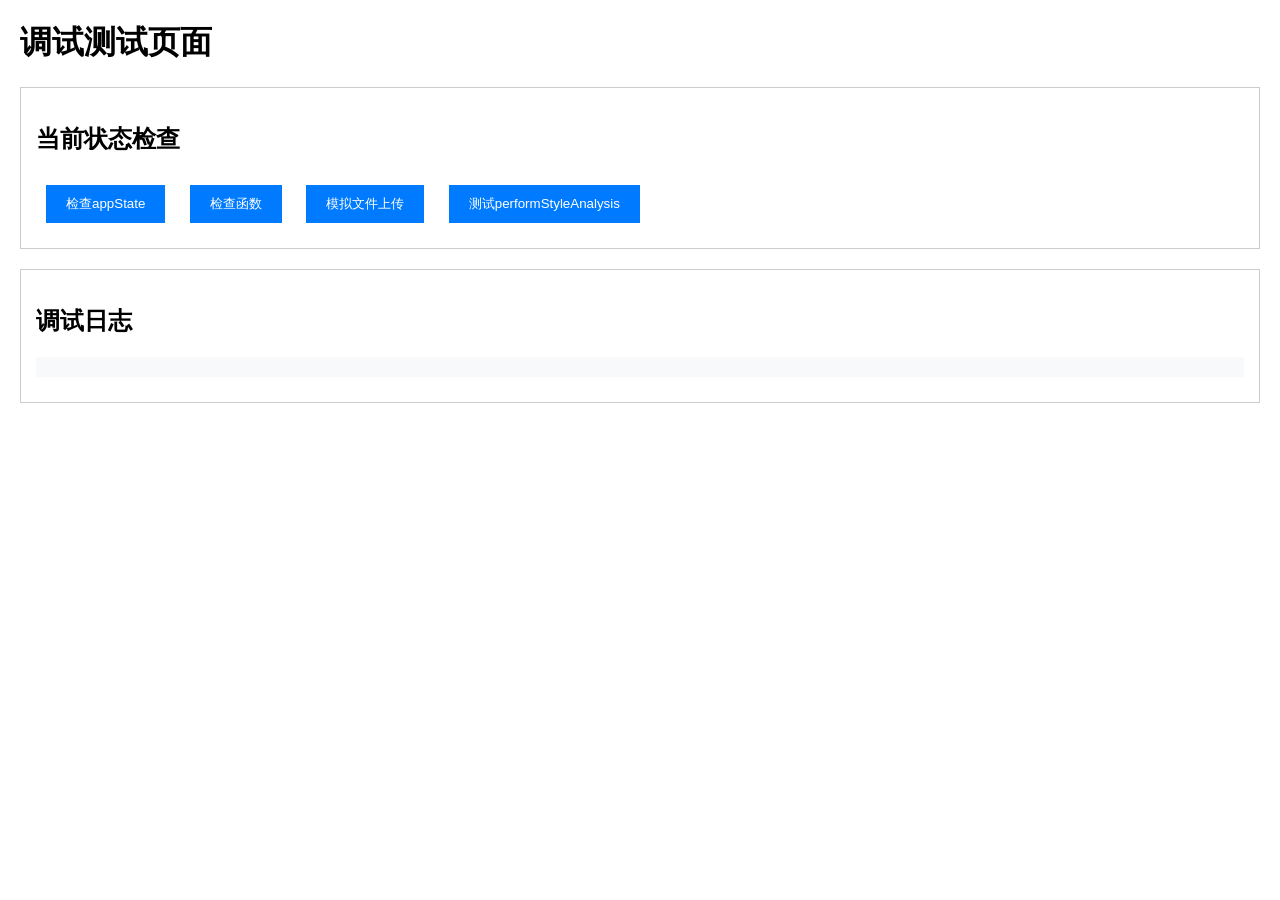
<file: debug-test.html>
<!DOCTYPE html>
<html lang="zh-CN">
<head>
    <meta charset="UTF-8">
    <meta name="viewport" content="width=device-width, initial-scale=1.0">
    <title>调试测试页面</title>
    <style>
        body { font-family: Arial, sans-serif; margin: 20px; }
        .debug-section { margin: 20px 0; padding: 15px; border: 1px solid #ccc; }
        button { padding: 10px 20px; margin: 10px; background: #007bff; color: white; border: none; cursor: pointer; }
        .log { background: #f8f9fa; padding: 10px; margin: 10px 0; font-family: monospace; }
    </style>
</head>
<body>
    <h1>调试测试页面</h1>
    
    <div class="debug-section">
        <h2>当前状态检查</h2>
        <button onclick="checkAppState()">检查appState</button>
        <button onclick="checkFunctions()">检查函数</button>
        <button onclick="simulateFileUpload()">模拟文件上传</button>
        <button onclick="testPerformStyleAnalysis()">测试performStyleAnalysis</button>
    </div>
    
    <div class="debug-section">
        <h2>调试日志</h2>
        <div id="debug-log" class="log"></div>
    </div>
    
    <script>
        // 简化的appState用于测试
        const appState = {
            uploadedFiles: [],
            urls: [],
            fileUrls: [],
            styleOutput: null,
            generatedContent: null,
            isUploading: false,
            isAnalyzing: false,
            isGenerating: false,
            chatId: null
        };
        
        function log(message) {
            const logDiv = document.getElementById('debug-log');
            logDiv.innerHTML += '<div>' + new Date().toLocaleTimeString() + ': ' + message + '</div>';
            console.log(message);
        }
        
        function checkAppState() {
            log('🔍 检查appState:');
            log('- fileUrls: ' + JSON.stringify(appState.fileUrls));
            log('- urls: ' + JSON.stringify(appState.urls));
            log('- uploadedFiles: ' + JSON.stringify(appState.uploadedFiles));
            log('- isAnalyzing: ' + appState.isAnalyzing);
        }
        
        function checkFunctions() {
            log('🔍 检查函数是否存在:');
            log('- typeof performStyleAnalysis: ' + typeof performStyleAnalysis);
            log('- typeof collectAllUrls: ' + typeof collectAllUrls);
            log('- typeof checkLearningButtonStatus: ' + typeof checkLearningButtonStatus);
        }
        
        function simulateFileUpload() {
            log('🔍 模拟文件上传:');
            appState.fileUrls = ['https://example.com/test1.pdf', 'https://example.com/test2.docx'];
            appState.uploadedFiles = [
                { name: 'test1.pdf', type: 'pdf', size: 1024, url: 'https://example.com/test1.pdf' },
                { name: 'test2.docx', type: 'word', size: 2048, url: 'https://example.com/test2.docx' }
            ];
            log('- 模拟上传完成');
            checkAppState();
        }
        
        function testPerformStyleAnalysis() {
            log('🔍 测试performStyleAnalysis函数:');
            if (typeof performStyleAnalysis === 'function') {
                try {
                    performStyleAnalysis();
                    log('- 函数调用成功');
                } catch (error) {
                    log('- 函数调用失败: ' + error.message);
                }
            } else {
                log('- performStyleAnalysis函数不存在');
            }
        }
        
        // 简化的collectAllUrls函数
        function collectAllUrls() {
            log('🔍 collectAllUrls被调用');
        }
        
        // 简化的checkLearningButtonStatus函数
        function checkLearningButtonStatus() {
            log('🔍 checkLearningButtonStatus被调用');
        }
        
        // 简化的performStyleAnalysis函数用于测试
        function performStyleAnalysis() {
            log('🔍 performStyleAnalysis函数开始执行');
            log('🔍 当前 appState.fileUrls: ' + JSON.stringify(appState.fileUrls));
            log('🔍 当前 appState.urls: ' + JSON.stringify(appState.urls));
            
            collectAllUrls();
            
            if (!Array.isArray(appState.fileUrls)) appState.fileUrls = [];
            if (!Array.isArray(appState.urls)) appState.urls = [];
            const article_input = Array.isArray(appState.fileUrls) ? [...appState.fileUrls] : [];
            const url_input = Array.isArray(appState.urls) ? [...appState.urls] : [];
            
            log('🔍 处理后的变量:');
            log('🔍 article_input: ' + JSON.stringify(article_input));
            log('🔍 url_input: ' + JSON.stringify(url_input));
            log('🔍 article_input.length: ' + article_input.length);
            log('🔍 url_input.length: ' + url_input.length);
            
            if (article_input.length === 0 && url_input.length === 0) {
                log('🔍 没有文件和链接，退出函数');
                return;
            }
            
            log('🔍 开始风格分析流程');
            appState.isAnalyzing = true;
            
            // 模拟API调用
            setTimeout(() => {
                log('🔍 模拟API调用完成');
                appState.isAnalyzing = false;
            }, 2000);
        }
    </script>
</body>
</html>
</file>
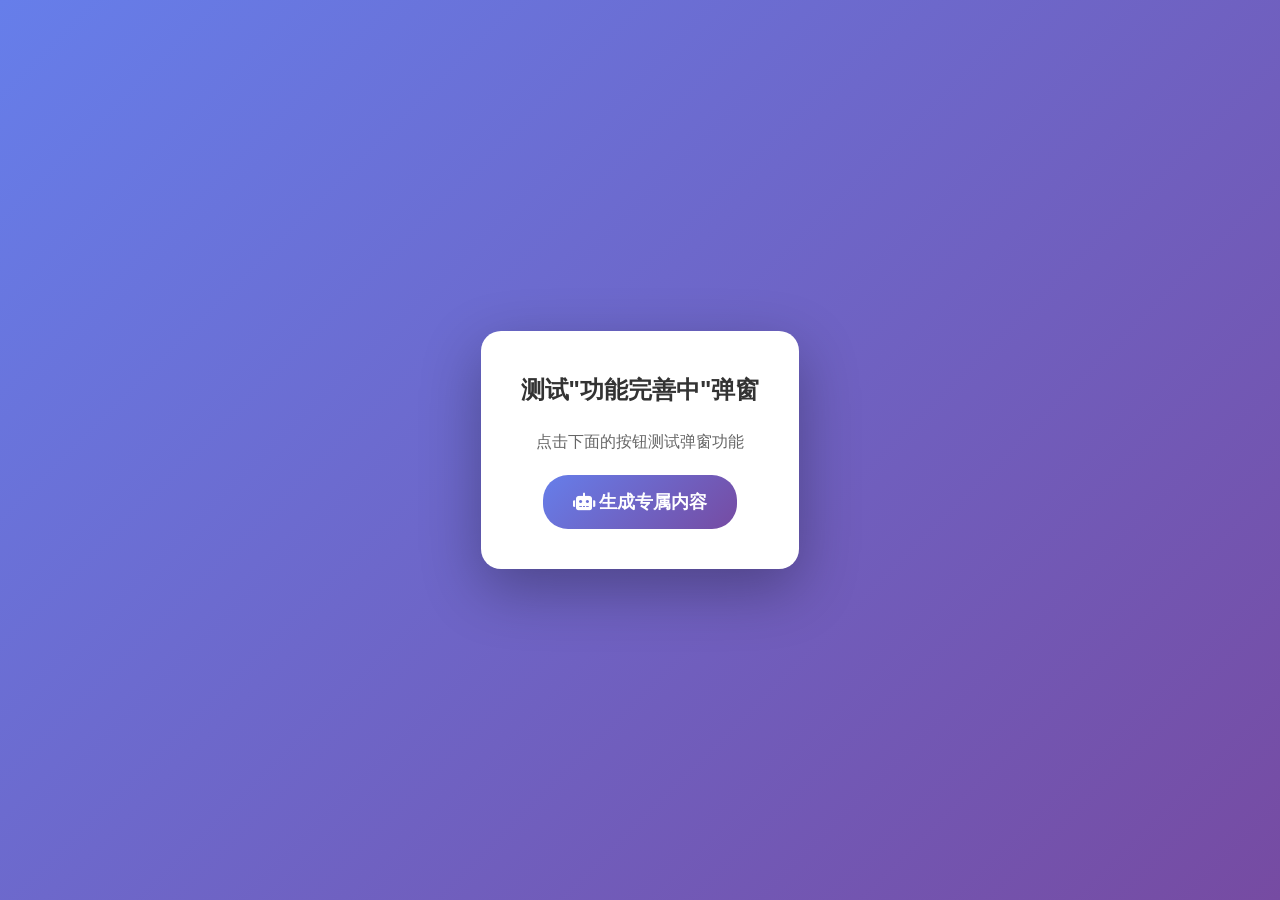
<file: test-coming-soon.html>
<!DOCTYPE html>
<html lang="zh-CN">
<head>
    <meta charset="UTF-8">
    <meta name="viewport" content="width=device-width, initial-scale=1.0">
    <title>测试 - 功能完善中弹窗</title>
    <link rel="stylesheet" href="styles.css">
    <link href="https://cdnjs.cloudflare.com/ajax/libs/font-awesome/6.0.0/css/all.min.css" rel="stylesheet">
    <style>
        body {
            background: linear-gradient(135deg, #667eea 0%, #764ba2 100%);
            min-height: 100vh;
            display: flex;
            align-items: center;
            justify-content: center;
            font-family: 'Microsoft YaHei', sans-serif;
        }
        .test-container {
            background: white;
            padding: 40px;
            border-radius: 20px;
            text-align: center;
            box-shadow: 0 20px 60px rgba(0, 0, 0, 0.3);
        }
        .test-btn {
            background: linear-gradient(135deg, #667eea 0%, #764ba2 100%);
            color: white;
            border: none;
            padding: 15px 30px;
            border-radius: 25px;
            font-size: 1.1rem;
            font-weight: 600;
            cursor: pointer;
            transition: transform 0.3s ease, box-shadow 0.3s ease;
        }
        .test-btn:hover {
            transform: translateY(-2px);
            box-shadow: 0 8px 20px rgba(102, 126, 234, 0.3);
        }
    </style>
</head>
<body>
    <div class="test-container">
        <h2>测试"功能完善中"弹窗</h2>
        <p style="margin: 20px 0; color: #666;">点击下面的按钮测试弹窗功能</p>
        <button class="test-btn" onclick="showComingSoonModal()">
            <i class="fas fa-robot"></i>
            生成专属内容
        </button>
    </div>

    <script>
        // 显示"功能完善中"弹窗
        function showComingSoonModal() {
            // 创建模态框HTML
            const modalHTML = `
                <div id="coming-soon-modal" class="coming-soon-modal">
                    <div class="coming-soon-modal-content">
                        <div class="coming-soon-modal-header">
                            <h3>
                                <i class="fas fa-tools"></i>
                                功能完善中
                            </h3>
                            <button class="close-coming-soon-btn" onclick="closeComingSoonModal()">
                                <i class="fas fa-times"></i>
                            </button>
                        </div>
                        <div class="coming-soon-modal-body">
                            <div class="coming-soon-icon">
                                <i class="fas fa-cog fa-spin"></i>
                            </div>
                            <h4>敬请期待</h4>
                            <p>内容生成功能正在完善中，我们将为您提供更好的体验！</p>
                            <div class="coming-soon-features">
                                <div class="feature-item">
                                    <i class="fas fa-magic"></i>
                                    <span>智能内容生成</span>
                                </div>
                                <div class="feature-item">
                                    <i class="fas fa-palette"></i>
                                    <span>个性化风格</span>
                                </div>
                                <div class="feature-item">
                                    <i class="fas fa-rocket"></i>
                                    <span>高效创作</span>
                                </div>
                            </div>
                        </div>
                        <div class="coming-soon-modal-footer">
                            <button class="coming-soon-close-btn" onclick="closeComingSoonModal()">
                                知道了
                            </button>
                        </div>
                    </div>
                </div>
            `;
            
            // 添加模态框到页面
            document.body.insertAdjacentHTML('beforeend', modalHTML);
            
            // 显示模态框
            const modal = document.getElementById('coming-soon-modal');
            if (modal) {
                modal.style.display = 'flex';
                // 添加淡入动画
                setTimeout(() => {
                    modal.style.opacity = '1';
                }, 10);
            }
        }

        // 关闭"功能完善中"弹窗
        function closeComingSoonModal() {
            const modal = document.getElementById('coming-soon-modal');
            if (modal) {
                modal.style.opacity = '0';
                setTimeout(() => {
                    modal.remove();
                }, 300);
            }
        }
    </script>
</body>
</html>
</file>
<file: styles.css>
* {
    margin: 0;
    padding: 0;
    box-sizing: border-box;
}

body {
    font-family: 'Microsoft YaHei', -apple-system, BlinkMacSystemFont, 'Segoe UI', Roboto, sans-serif;
    background: linear-gradient(135deg, #667eea 0%, #764ba2 100%);
    min-height: 100vh;
    line-height: 1.6;
    color: #333;
}

.container {
    max-width: 1200px;
    margin: 0 auto;
    padding: 20px;
}

/* 头部样式 */
.header {
    text-align: center;
    margin-bottom: 40px;
    padding: 40px 20px;
    background: rgba(255, 255, 255, 0.1);
    backdrop-filter: blur(10px);
    border-radius: 20px;
    border: 1px solid rgba(255, 255, 255, 0.2);
}

.header-content {
    position: relative;
}

.title {
    font-size: 2.5rem;
    color: #333;
    margin-bottom: 15px;
}

.title i {
    color: #ffd700;
    margin-right: 15px;
}

.subtitle {
    font-size: 1.2rem;
    color: #666;
    margin: 0;
}

/* 主要内容区域 */
.main-content {
    display: flex;
    flex-direction: column;
    gap: 30px;
}

/* 步骤区域 */
.step-section {
    background: white;
    border-radius: 20px;
    padding: 30px;
    box-shadow: 0 10px 30px rgba(0, 0, 0, 0.1);
    border: 1px solid rgba(255, 255, 255, 0.2);
}

.step-title {
    display: flex;
    align-items: center;
    gap: 15px;
    font-size: 1.8rem;
    color: #333;
    margin-bottom: 25px;
    padding-bottom: 15px;
    border-bottom: 2px solid #f0f0f0;
}

.step-number {
    background: linear-gradient(135deg, #667eea 0%, #764ba2 100%);
    color: white;
    width: 35px;
    height: 35px;
    border-radius: 50%;
    display: flex;
    align-items: center;
    justify-content: center;
    font-weight: bold;
    font-size: 1.2rem;
}

.step-title i {
    color: #667eea;
}

/* 学习区域样式 */
.learning-section {
    display: grid;
    grid-template-columns: 1fr 1fr;
    gap: 30px;
    margin-bottom: 20px;
    width: 100%; /* 确保全宽 */
    max-width: none; /* 移除最大宽度限制 */
}

.upload-area, .url-area {
    background: #f8f9fa;
    border-radius: 15px;
    padding: 30px 25px; /* 增加上下padding */
    border: 2px dashed #dee2e6;
    transition: all 0.3s ease;
    min-height: 280px; /* 设置最小高度，让视觉更平衡 */
    display: flex;
    flex-direction: column;
}

.upload-area:hover, .url-area:hover {
    border-color: #667eea;
    background: #f8f9ff;
}

.upload-title {
    display: flex;
    align-items: center;
    gap: 10px;
    font-size: 1.2rem;
    color: #333;
    margin-bottom: 20px;
}

.upload-title i {
    color: #667eea;
}

.upload-zone {
    border: 2px dashed #ccc;
    border-radius: 10px;
    padding: 40px 20px;
    text-align: center;
    cursor: pointer;
    transition: all 0.3s ease;
    margin-bottom: 20px;
    flex: 1; /* 让上传区域占据可用空间 */
    display: flex;
    flex-direction: column;
    justify-content: center;
    min-height: 160px; /* 设置最小高度 */
}

.upload-zone:hover {
    border-color: #667eea;
    background: rgba(102, 126, 234, 0.05);
}

.upload-placeholder i {
    font-size: 3rem;
    color: #ccc;
    margin-bottom: 15px;
}

.upload-placeholder p {
    font-size: 1.1rem;
    color: #666;
    margin-bottom: 5px;
}

.upload-placeholder small {
    color: #999;
}

/* 文件列表样式 */
.uploaded-files {
    margin-bottom: 15px;
}

.file-item, .url-item {
    display: flex;
    align-items: center;
    gap: 10px;
    padding: 12px 15px;
    background: white;
    border-radius: 8px;
    margin-bottom: 8px;
    border: 1px solid #e9ecef;
    transition: all 0.3s ease;
}

.file-item:hover, .url-item:hover {
    box-shadow: 0 2px 8px rgba(0, 0, 0, 0.1);
}

.file-item i {
    font-size: 1.2rem;
    color: #667eea;
}

.filename {
    flex: 1;
    color: #333;
    font-weight: 500;
}

.url-input {
    flex: 1;
    border: none;
    outline: none;
    font-size: 1rem;
    color: #333;
    background: transparent;
}

.remove-btn {
    background: #dc3545;
    color: white;
    border: none;
    border-radius: 50%;
    width: 24px;
    height: 24px;
    cursor: pointer;
    display: flex;
    align-items: center;
    justify-content: center;
    font-size: 0.8rem;
    transition: all 0.3s ease;
}

.remove-btn:hover {
    background: #c82333;
}

.add-more-btn {
    background: linear-gradient(135deg, #28a745 0%, #20c997 100%);
    color: white;
    border: none;
    border-radius: 8px;
    padding: 10px 20px;
    cursor: pointer;
    font-size: 0.9rem;
    font-weight: 500;
    display: flex;
    align-items: center;
    gap: 8px;
    transition: all 0.3s ease;
}

.add-more-btn:hover {
    transform: translateY(-2px);
    box-shadow: 0 5px 15px rgba(40, 167, 69, 0.3);
}

/* AI学习按钮样式 */
.ai-learning-section {
    margin-top: 20px;
    text-align: center;
    grid-column: 1 / -1;
}

.ai-learning-btn {
    background: linear-gradient(135deg, #6c5ce7, #a29bfe);
    color: white;
    border: none;
    padding: 15px 30px;
    border-radius: 12px;
    font-size: 16px;
    font-weight: 600;
    cursor: pointer;
    transition: all 0.3s ease;
    display: inline-flex;
    align-items: center;
    gap: 10px;
    box-shadow: 0 4px 15px rgba(108, 92, 231, 0.3);
    margin-bottom: 20px;
}

.ai-learning-btn:hover:not(:disabled) {
    background: linear-gradient(135deg, #5f3dc4, #9775fa);
    transform: translateY(-2px);
    box-shadow: 0 6px 20px rgba(108, 92, 231, 0.4);
}

.ai-learning-btn:disabled {
    background: #bdc3c7;
    cursor: not-allowed;
    transform: none;
    box-shadow: none;
}

.ai-learning-btn i {
    font-size: 18px;
}

/* 分析状态 */
.analysis-status {
    grid-column: 1 / -1;
    background: #e8f5e8;
    border-radius: 10px;
    padding: 20px;
    border-left: 4px solid #28a745;
}

.status-item {
    display: flex;
    align-items: center;
    gap: 10px;
    margin-bottom: 10px;
}

.status-item:last-child {
    margin-bottom: 0;
}

.status-icon {
    font-size: 1.2rem;
}

.status-icon.success {
    color: #28a745;
}

/* 表单样式 */
.requirements-form {
    display: flex;
    flex-direction: column;
    gap: 20px;
}

.form-row {
    display: grid;
    grid-template-columns: 1fr 1fr;
    gap: 20px;
}

.form-group {
    display: flex;
    flex-direction: column;
}

.form-group label {
    font-size: 1rem;
    color: #222;
    font-weight: 500;
    margin-bottom: 8px;
    display: block;
}
.required {
    color: #e53935;
    font-size: 1em;
    margin-left: 2px;
}
/* 移除风格分析卡片样式，仅保留内容本身 */
.style-analysis-container,
.style-analysis-header,
.style-analysis-content {
    background: none !important;
    border: none !important;
    box-shadow: none !important;
    padding: 0 !important;
    margin: 0 !important;
}
#style-output {
    border: 1px solid #d0d7de;
    border-radius: 8px;
    width: 100%;
    min-height: 44px;
    padding: 12px 16px;
    box-sizing: border-box;
    background: none;
    margin: 0 0 16px 0;
}
#style-output .markdown-content {
    padding: 0;
    margin: 0;
    font-size: 1rem;
    line-height: 1.7;
    color: #333;
}

.form-input, .form-select, .form-textarea {
    padding: 12px 15px;
    border: 2px solid #e9ecef;
    border-radius: 8px;
    font-size: 1rem;
    transition: border-color 0.3s ease;
    background: white;
}

.form-input:focus, .form-select:focus, .form-textarea:focus {
    outline: none;
    border-color: #667eea;
}

.form-textarea {
    min-height: 150px;
    resize: vertical;
    font-family: inherit;
}

/* 生成区域 */
.generate-section {
    text-align: center;
}

.generate-btn {
    background: linear-gradient(135deg, #667eea 0%, #764ba2 100%);
    color: white;
    border: none;
    border-radius: 10px;
    padding: 15px 40px;
    font-size: 1.2rem;
    font-weight: 600;
    cursor: pointer;
    transition: all 0.3s ease;
    display: inline-flex;
    align-items: center;
    gap: 10px;
    margin-bottom: 30px;
}

.generate-btn:hover {
    transform: translateY(-3px);
    box-shadow: 0 15px 30px rgba(102, 126, 234, 0.3);
}

.generate-btn:disabled {
    opacity: 0.6;
    cursor: not-allowed;
    transform: none;
}

.generate-btn.loading {
    background: #4CAF50;
    cursor: not-allowed;
    opacity: 0.8;
}

.generate-btn.loading:hover {
    background: #4CAF50;
    transform: none;
}

/* 结果展示区 */
.result-section {
    background: #fff;
    border-radius: 12px;
    padding: 20px;
    margin-top: 20px;
    box-shadow: 0 2px 8px rgba(0, 0, 0, 0.1);
}

/* 风格分析结果容器 */
.style-analysis-container {
    background: #f8f9fa;
    border-radius: 15px;
    padding: 25px;
    margin-bottom: 30px;
    border: 1px solid #e9ecef;
    box-shadow: 0 2px 10px rgba(0, 0, 0, 0.05);
}

/* 风格分析结果标题栏 */
.style-analysis-header {
    display: flex;
    justify-content: space-between;
    align-items: center;
    padding: 0;
    border: none;
    background: none;
    border-radius: 0;
    margin-bottom: 8px;
}
.style-analysis-header .action-btn,
.style-analysis-header .fullscreen-btn {
    margin-left: 6px;
    font-size: 0.95rem;
    padding: 4px 10px;
    border-radius: 4px;
    border: 1px solid #d0d7de;
    background: #fff;
    color: #222;
    transition: background 0.2s, color 0.2s;
    min-width: 80px;
    height: 32px;
    display: flex;
    align-items: center;
    justify-content: center;
    box-sizing: border-box;
}
.style-analysis-header .action-btn i,
.style-analysis-header .fullscreen-btn i {
    margin-right: 4px;
}
.style-analysis-header .action-btn:hover,
.style-analysis-header .fullscreen-btn:hover {
    background: #f3f4f6;
    color: #222;
}
.style-analysis-header {
    display: flex;
    justify-content: space-between;
    align-items: center;
    padding: 0;
    border: none;
    background: none;
    border-radius: 0;
    margin-bottom: 8px;
}
.style-analysis-header .action-btn + .action-btn,
.style-analysis-header .action-btn + .fullscreen-btn,
.style-analysis-header .fullscreen-btn + .action-btn {
    margin-left: 8px;
}

.style-analysis-header h3 {
    margin: 0;
    font-size: 1.2rem;
    color: #333;
    display: flex;
    align-items: center;
    gap: 8px;
}

.style-analysis-header h3 i {
    color: #667eea;
}

/* 风格分析内容区域 */
.style-analysis-content {
    max-height: 500px;
    overflow-y: auto;
    padding: 20px;
    background: white;
    border-radius: 10px;
    border: 1px solid #e9ecef;
    text-align: left;
}

/* 原始输出区域样式 */
#fastgpt-raw-output {
    background: #f8f9fa;
    border-radius: 10px;
    padding: 20px;
    margin-top: 20px;
    border: 1px solid #e9ecef;
    font-family: monospace;
    white-space: pre-wrap;
    word-break: break-word;
    text-align: left;
    max-height: 400px;
    overflow-y: auto;
}

/* 调试区域标题 */
.debug-section-title {
    font-size: 14px;
    color: #666;
    margin-bottom: 10px;
    font-weight: bold;
}

/* Markdown 内容样式优化 */
.markdown-content {
    font-size: 1rem;
    line-height: 1.6;
    color: #333;
    text-align: left;
}

.markdown-content h1,
.markdown-content h2,
.markdown-content h3 {
    margin-top: 1em;
    margin-bottom: 0.5em;
    color: #2c3e50;
}

.markdown-content p {
    margin: 0.5em 0;
}

.markdown-content ul,
.markdown-content ol {
    padding-left: 2em;
    margin: 0.5em 0;
}

.markdown-content li {
    margin: 0.3em 0;
}

.markdown-content code {
    background: #f5f7f9;
    padding: 0.2em 0.4em;
    border-radius: 3px;
    font-family: Consolas, Monaco, 'Andale Mono', monospace;
    font-size: 0.9em;
    color: #476582;
}

.markdown-content pre {
    padding: 16px;
    overflow: auto;
    font-size: 85%;
    line-height: 1.45;
    background-color: #f6f8fa;
    border-radius: 3px;
}

.markdown-content pre code {
    padding: 0;
    margin: 0;
    background-color: transparent;
    border: 0;
}

.markdown-content blockquote {
    border-left: 4px solid #667eea;
    margin: 1em 0;
    padding: 0.5em 1em;
    background: #f8f9fa;
    color: #666;
}

.markdown-content ul,
.markdown-content ol {
    padding-left: 1.5em;
    margin: 0.5em 0;
}

/* 全屏模态框 */
.fullscreen-modal {
    display: none;
    position: fixed;
    top: 0;
    left: 0;
    width: 100%;
    height: 100%;
    background: rgba(0, 0, 0, 0.75);
    z-index: 1000;
    overflow-y: auto;
}

.fullscreen-modal-content {
    position: relative;
    width: 90%;
    max-width: 1200px;
    margin: 40px auto;
    background: white;
    border-radius: 12px;
    box-shadow: 0 4px 12px rgba(0, 0, 0, 0.15);
}

.fullscreen-modal-header {
    display: flex;
    justify-content: space-between;
    align-items: center;
    padding: 20px 30px;
    border-bottom: 1px solid #eaeaea;
}

.modal-header h3 {
    margin: 0;
    font-size: 1.4rem;
    font-weight: 600;
}

.close-btn {
    background: none;
    border: none;
    color: white;
    font-size: 20px;
    cursor: pointer;
    padding: 5px;
    border-radius: 50%;
    transition: all 0.3s ease;
}

.close-btn:hover {
    background: rgba(255, 255, 255, 0.2);
    transform: rotate(90deg);
}

/* 模态框主体 */
.modal-body {
    padding: 30px;
    max-height: 60vh;
    overflow-y: auto;
}

.config-section {
    margin-bottom: 30px;
}

.config-section h4 {
    color: #333;
    margin-bottom: 20px;
    font-size: 1.1rem;
    border-bottom: 2px solid #f1f3f4;
    padding-bottom: 10px;
    display: flex;
    align-items: center;
    gap: 10px;
}

.config-section h4::before {
    content: "⚙️";
}

/* 模态框底部 */
.modal-footer {
    background: #f8f9fa;
    padding: 20px 30px;
    display: flex;
    gap: 15px;
    justify-content: flex-end;
}

.btn {
    padding: 10px 20px;
    border: none;
    border-radius: 8px;
    font-size: 0.9rem;
    font-weight: 500;
    cursor: pointer;
    transition: all 0.3s ease;
    display: flex;
    align-items: center;
    gap: 8px;
}

.btn-primary {
    background: #667eea;
    color: white;
}

.btn-primary:hover {
    background: #5a67d8;
    transform: translateY(-1px);
}

.btn-secondary {
    background: #6c757d;
    color: white;
}

.btn-secondary:hover {
    background: #5a6268;
    transform: translateY(-1px);
}

.btn-success {
    background: #28a745;
    color: white;
}

.btn-success:hover {
    background: #218838;
    transform: translateY(-1px);
}

/* 模态框遮罩层样式 */
.modal-overlay {
    position: fixed !important;
    top: 0 !important;
    left: 0 !important;
    width: 100% !important;
    height: 100% !important;
    background: rgba(0, 0, 0, 0.5) !important;
    display: flex !important;
    align-items: center !important;
    justify-content: center !important;
    z-index: 10000 !important;
}

#config-modal {
    position: fixed !important;
    top: 0 !important;
    left: 0 !important;
    width: 100% !important;
    height: 100% !important;
    background: rgba(0, 0, 0, 0.5) !important;
    z-index: 10000 !important;
    align-items: center !important;
    justify-content: center !important;
}

#config-modal[style*="display: flex"] {
    display: flex !important;
}

/* 配置模态框内容样式 */
.modal-overlay .modal-content {
    background: white;
    border-radius: 15px;
    width: 90%;
    max-width: 600px;
    max-height: 90vh;
    overflow-y: auto;
    box-shadow: 0 5px 30px rgba(0, 0, 0, 0.2);
    animation: modalFadeIn 0.3s ease-out;
}

.modal-overlay .modal-header {
    padding: 20px;
    border-bottom: 1px solid #eee;
    display: flex;
    align-items: center;
    justify-content: space-between;
}

.modal-overlay .modal-header h3 {
    margin: 0;
    font-size: 1.5rem;
    color: #333;
    display: flex;
    align-items: center;
    gap: 10px;
}

.modal-overlay .modal-body {
    padding: 20px;
}

.modal-overlay .modal-footer {
    background: #f8f9fa;
    padding: 20px;
    display: flex;
    gap: 15px;
    justify-content: flex-end;
    border-top: 1px solid #eee;
}

.modal-overlay .close-btn {
    background: none;
    border: none;
    color: #666;
    font-size: 20px;
    cursor: pointer;
    padding: 5px;
    border-radius: 50%;
    transition: all 0.3s ease;
}

.modal-overlay .close-btn:hover {
    background: rgba(0, 0, 0, 0.1);
    transform: rotate(90deg);
}

/* 设置按钮样式 */
.settings-btn {
    position: fixed;
    bottom: 30px;
    right: 30px;
    width: 60px;
    height: 60px;
    background: linear-gradient(135deg, #667eea 0%, #764ba2 100%);
    color: white;
    border: none;
    border-radius: 50%;
    cursor: pointer;
    display: flex;
    align-items: center;
    justify-content: center;
    font-size: 20px;
    box-shadow: 0 4px 15px rgba(102, 126, 234, 0.3);
    transition: all 0.3s ease;
    z-index: 999;
    animation: rotate 8s linear infinite;
}

.settings-btn:hover {
    transform: translateY(-3px);
    box-shadow: 0 6px 20px rgba(102, 126, 234, 0.4);
}

.settings-btn i {
    font-size: 24px;
}

@keyframes rotate {
    from { transform: rotate(0deg); }
    to { transform: rotate(360deg); }
}

/* Toast 提示样式 */
.toast {
    position: fixed;
    top: 20px;
    right: 20px;
    padding: 15px 20px;
    border-radius: 8px;
    color: white;
    font-weight: 500;
    z-index: 10000;
    max-width: 300px;
    box-shadow: 0 4px 12px rgba(0, 0, 0, 0.15);
    animation: slideIn 0.3s ease;
}

.toast.success {
    background: linear-gradient(135deg, #28a745, #20c997);
}

.toast.error {
    background: linear-gradient(135deg, #dc3545, #fd7e14);
}

.toast.warning {
    background: linear-gradient(135deg, #ffc107, #fd7e14);
    color: #212529;
}

.toast.info {
    background: linear-gradient(135deg, #17a2b8, #6f42c1);
}

@keyframes slideIn {
    from {
        transform: translateX(100%);
        opacity: 0;
    }
    to {
        transform: translateX(0);
        opacity: 1;
    }
}

@keyframes slideOut {
    from {
        transform: translateX(0);
        opacity: 1;
    }
    to {
        transform: translateX(100%);
        opacity: 0;
    }
}

/* 配置模态框响应式 */
@media (max-width: 768px) {
    .settings-btn {
        bottom: 20px;
        right: 20px;
        width: 50px;
        height: 50px;
        font-size: 16px;
    }
    
    .modal-content {
        width: 95%;
        max-height: 95vh;
    }
    
    .modal-header {
        padding: 15px 20px;
    }
    
    .modal-body {
        padding: 20px;
    }
    
    .modal-footer {
        padding: 15px 20px;
        flex-direction: column;
    }
    
    .btn {
        width: 100%;
        justify-content: center;
    }
} 

/* 优化表情图标显示 */
.markdown-content em {
    font-style: normal;
    color: #666;
}

.markdown-content strong {
    color: #2c3e50;
}

/* 调整结果区域样式 */
.result-content {
    max-height: 500px;
    overflow-y: auto;
    margin: 20px 0;
    position: relative;
}

/* 结果区域样式 */
.result-section {
    display: flex;
    flex-direction: column;
    gap: 20px;
    margin-top: 30px;
}

.result-header-card {
    background: white;
    border-radius: 15px;
    padding: 20px;
    box-shadow: 0 4px 12px rgba(0, 0, 0, 0.1);
    display: flex;
    justify-content: space-between;
    align-items: center;
    border: 1px solid #e0e0e0;
}

.result-header-left {
    display: flex;
    flex-direction: column;
    gap: 8px;
}

.result-title {
    font-size: 1.4rem;
    color: #333;
    display: flex;
    align-items: center;
    gap: 10px;
    margin: 0;
}

.result-title i {
    color: #667eea;
}

.result-meta {
    display: flex;
    gap: 15px;
    color: #666;
    font-size: 0.9rem;
}

.result-header-right {
    display: flex;
    gap: 10px;
}

.action-btn {
    background: transparent;
    border: 1px solid #e0e0e0;
    border-radius: 8px;
    padding: 8px;
    cursor: pointer;
    transition: all 0.3s ease;
    color: #666;
}

.action-btn:hover {
    background: #f5f5f5;
    color: #667eea;
    border-color: #667eea;
}

.action-btn i {
    font-size: 1.1rem;
}

.result-content-card {
    background: white;
    border-radius: 15px;
    padding: 25px;
    box-shadow: 0 4px 12px rgba(0, 0, 0, 0.1);
    border: 1px solid #e0e0e0;
}

.result-content {
    font-size: 1.1rem;
    line-height: 1.8;
    color: #333;
    padding: 20px 0;
}

.result-content.editable {
    padding: 15px;
    background-color: #fff;
    outline: none;
}

/* 确保markdown内容样式正确 */
.markdown-content {
    font-family: 'Microsoft YaHei', -apple-system, BlinkMacSystemFont, 'Segoe UI', Roboto, sans-serif;
}

.markdown-content h1 {
    font-size: 1.8rem;
    margin-bottom: 1rem;
    color: #333;
}

.markdown-content p {
    margin-bottom: 1rem;
}

.result-content.editable:focus {
    box-shadow: 0 0 0 2px rgba(102, 126, 234, 0.2);
}

/* 响应式调整 */
@media (max-width: 768px) {
    .result-header-card {
        flex-direction: column;
        gap: 15px;
    }

    .result-header-right {
        width: 100%;
        justify-content: flex-end;
    }

    .action-btn {
        padding: 6px;
    }
} 

/* 优化滚动条样式 */
.style-analysis-content::-webkit-scrollbar,
#fastgpt-raw-output::-webkit-scrollbar {
    width: 8px;
}

.style-analysis-content::-webkit-scrollbar-track,
#fastgpt-raw-output::-webkit-scrollbar-track {
    background: #f1f1f1;
    border-radius: 4px;
}

.style-analysis-content::-webkit-scrollbar-thumb,
#fastgpt-raw-output::-webkit-scrollbar-thumb {
    background: #c1c1c1;
    border-radius: 4px;
}

.style-analysis-content::-webkit-scrollbar-thumb:hover,
#fastgpt-raw-output::-webkit-scrollbar-thumb:hover {
    background: #a8a8a8;
}

/* 动画效果 */
@keyframes modalFadeIn {
    from {
        opacity: 0;
        transform: translateY(-20px);
    }
    to {
        opacity: 1;
        transform: translateY(0);
    }
}

.fullscreen-modal-content {
    animation: modalFadeIn 0.3s ease-out;
}

/* 添加全屏查看按钮 */
.fullscreen-btn {
    position: absolute;
    top: 15px;
    right: 20px;
    background: #667eea;
    color: white;
    border: none;
    padding: 6px 12px;
    border-radius: 4px;
    cursor: pointer;
    display: flex;
    align-items: center;
    gap: 6px;
    font-size: 0.9rem;
    transition: background-color 0.3s;
}

.fullscreen-btn:hover {
    background: #5a6fd6;
}

.fullscreen-btn i {
    font-size: 1em;
} 

/* 隐私按钮样式 */
.privacy-btn {
    position: fixed;
    top: 20px;
    right: 20px;
    width: 40px;
    height: 40px;
    background: rgba(255, 255, 255, 0.9);
    border-radius: 50%;
    display: flex;
    align-items: center;
    justify-content: center;
    cursor: pointer;
    box-shadow: 0 2px 10px rgba(0, 0, 0, 0.1);
    transition: all 0.3s ease;
    z-index: 1000;
}

.privacy-btn i {
    font-size: 20px;
    color: #6c5ce7;
}

.privacy-btn:hover {
    transform: translateY(-2px);
    box-shadow: 0 4px 15px rgba(0, 0, 0, 0.15);
}

/* 弹窗样式 */
.privacy-modal {
    position: fixed;
    top: 0;
    left: 0;
    width: 100%;
    height: 100%;
    background: rgba(0, 0, 0, 0.5);
    display: flex;
    align-items: center;
    justify-content: center;
    z-index: 1001;
}

.modal-content {
    background: white;
    border-radius: 15px;
    width: 90%;
    max-width: 800px;
    max-height: 90vh;
    overflow-y: auto;
    box-shadow: 0 5px 30px rgba(0, 0, 0, 0.2);
}

.modal-header {
    padding: 20px;
    border-bottom: 1px solid #eee;
    display: flex;
    align-items: center;
    justify-content: space-between;
}

.modal-header h3 {
    margin: 0;
    font-size: 1.5rem;
    color: #333;
    display: flex;
    align-items: center;
    gap: 10px;
}

.modal-header h3 i {
    color: #6c5ce7;
}

.close-modal-btn {
    background: none;
    border: none;
    font-size: 1.5rem;
    color: #666;
    cursor: pointer;
    padding: 5px;
    transition: all 0.3s ease;
}

.close-modal-btn:hover {
    color: #333;
    transform: rotate(90deg);
}

.modal-body {
    padding: 20px;
}

.info-section {
    margin-bottom: 20px;
}

.info-section h4 {
    margin: 0 0 15px 0;
    color: #333;
    font-size: 1.2rem;
}

.info-item {
    display: flex;
    align-items: center;
    gap: 10px;
    margin-bottom: 10px;
    padding: 10px;
    background: #f8f9fa;
    border-radius: 8px;
}

.info-label {
    color: #666;
    min-width: 120px;
}

.info-text {
    flex: 1;
    font-family: monospace;
    word-break: break-all;
}

.copy-btn {
    background: #6c5ce7;
    color: white;
    border: none;
    width: 32px;
    height: 32px;
    border-radius: 6px;
    display: flex;
    align-items: center;
    justify-content: center;
    cursor: pointer;
    transition: all 0.3s ease;
}

.copy-btn:hover {
    background: #5b4cc4;
    transform: translateY(-2px);
}

.copy-btn.success {
    background: #28a745;
}

.divider {
    height: 1px;
    background: #eee;
    margin: 30px 0;
}

/* 响应式调整 */
@media (max-width: 768px) {
    .modal-content {
        width: 95%;
        margin: 10px;
    }

    .info-item {
        flex-direction: column;
        align-items: flex-start;
    }

    .info-label {
        min-width: auto;
        margin-bottom: 5px;
    }

    .copy-btn {
        align-self: flex-end;
    }
}

/* 滚动条美化 */
.modal-content::-webkit-scrollbar {
    width: 8px;
}

.modal-content::-webkit-scrollbar-track {
    background: #f1f1f1;
    border-radius: 4px;
}

.modal-content::-webkit-scrollbar-thumb {
    background: #c1c1c1;
    border-radius: 4px;
}

.modal-content::-webkit-scrollbar-thumb:hover {
    background: #a8a8a8;
} 

.copy-test-url-btn {
    position: absolute;
    top: 10px;
    right: 10px;
    width: 36px;
    height: 36px;
    border-radius: 50%;
    background: #f3f4f6;
    border: 1px solid #d0d7de;
    color: #667eea;
    display: flex;
    align-items: center;
    justify-content: center;
    font-size: 1.2rem;
    cursor: pointer;
    transition: background 0.2s, color 0.2s, box-shadow 0.2s;
    z-index: 2;
}
.copy-test-url-btn:hover {
    background: #e0e7ff;
    color: #3b4cca;
    box-shadow: 0 2px 8px rgba(102,126,234,0.12);
} 

.copy-test-url-link {
    color: #27ae60 !important;
    text-decoration: none;
    font-size: 10px;
    position: absolute;
    right: 10px;
    top: 60px;
    cursor: pointer;
    transition: color 0.2s;
}

.copy-test-url-link:hover {
    color: #337ab7 !important;
    text-decoration: underline !important;
} 

/* 功能完善中弹窗样式 */
.coming-soon-modal {
    position: fixed;
    top: 0;
    left: 0;
    width: 100%;
    height: 100%;
    background: rgba(0, 0, 0, 0.5);
    display: flex;
    align-items: center;
    justify-content: center;
    z-index: 10000;
    opacity: 0;
    transition: opacity 0.3s ease;
}

.coming-soon-modal-content {
    background: white;
    border-radius: 20px;
    padding: 0;
    max-width: 500px;
    width: 90%;
    max-height: 80vh;
    overflow: hidden;
    box-shadow: 0 20px 60px rgba(0, 0, 0, 0.3);
    transform: scale(0.9);
    transition: transform 0.3s ease;
}

.coming-soon-modal[style*="display: flex"] .coming-soon-modal-content {
    transform: scale(1);
}

.coming-soon-modal-header {
    background: linear-gradient(135deg, #667eea 0%, #764ba2 100%);
    color: white;
    padding: 25px 30px;
    display: flex;
    justify-content: space-between;
    align-items: center;
}

.coming-soon-modal-header h3 {
    margin: 0;
    font-size: 1.5rem;
    font-weight: 600;
    display: flex;
    align-items: center;
    gap: 12px;
}

.coming-soon-modal-header h3 i {
    font-size: 1.3rem;
}

.close-coming-soon-btn {
    background: none;
    border: none;
    color: white;
    font-size: 1.5rem;
    cursor: pointer;
    padding: 5px;
    border-radius: 50%;
    width: 40px;
    height: 40px;
    display: flex;
    align-items: center;
    justify-content: center;
    transition: background-color 0.3s ease;
}

.close-coming-soon-btn:hover {
    background: rgba(255, 255, 255, 0.2);
}

.coming-soon-modal-body {
    padding: 40px 30px;
    text-align: center;
}

.coming-soon-icon {
    margin-bottom: 25px;
}

.coming-soon-icon i {
    font-size: 4rem;
    color: #667eea;
    animation: spin 2s linear infinite;
}

@keyframes spin {
    from { transform: rotate(0deg); }
    to { transform: rotate(360deg); }
}

.coming-soon-modal-body h4 {
    font-size: 1.8rem;
    color: #333;
    margin-bottom: 15px;
    font-weight: 600;
}

.coming-soon-modal-body p {
    font-size: 1.1rem;
    color: #666;
    margin-bottom: 30px;
    line-height: 1.6;
}

.coming-soon-features {
    display: grid;
    grid-template-columns: repeat(3, 1fr);
    gap: 20px;
    margin-bottom: 30px;
}

.feature-item {
    display: flex;
    flex-direction: column;
    align-items: center;
    gap: 10px;
    padding: 20px 15px;
    background: #f8f9fa;
    border-radius: 12px;
    transition: transform 0.3s ease, box-shadow 0.3s ease;
}

.feature-item:hover {
    transform: translateY(-5px);
    box-shadow: 0 10px 25px rgba(0, 0, 0, 0.1);
}

.feature-item i {
    font-size: 1.8rem;
    color: #667eea;
}

.feature-item span {
    font-size: 0.9rem;
    color: #555;
    font-weight: 500;
}

.coming-soon-modal-footer {
    padding: 25px 30px;
    background: #f8f9fa;
    border-top: 1px solid #e9ecef;
    text-align: center;
}

.coming-soon-close-btn {
    background: linear-gradient(135deg, #667eea 0%, #764ba2 100%);
    color: white;
    border: none;
    padding: 12px 30px;
    border-radius: 25px;
    font-size: 1rem;
    font-weight: 600;
    cursor: pointer;
    transition: transform 0.3s ease, box-shadow 0.3s ease;
}

.coming-soon-close-btn:hover {
    transform: translateY(-2px);
    box-shadow: 0 8px 20px rgba(102, 126, 234, 0.3);
}

/* 响应式设计 */
@media (max-width: 768px) {
    .coming-soon-modal-content {
        width: 95%;
        margin: 20px;
    }
    
    .coming-soon-modal-header {
        padding: 20px 25px;
    }
    
    .coming-soon-modal-header h3 {
        font-size: 1.3rem;
    }
    
    .coming-soon-modal-body {
        padding: 30px 25px;
    }
    
    .coming-soon-icon i {
        font-size: 3rem;
    }
    
    .coming-soon-modal-body h4 {
        font-size: 1.5rem;
    }
    
    .coming-soon-features {
        grid-template-columns: 1fr;
        gap: 15px;
    }
    
    .feature-item {
        flex-direction: row;
        justify-content: flex-start;
        text-align: left;
        padding: 15px 20px;
    }
    
    .feature-item i {
        font-size: 1.5rem;
        margin-right: 15px;
    }
    
    .coming-soon-modal-footer {
        padding: 20px 25px;
    }
}

/* 手动输入风格内容区域样式 */
.manual-input-area {
    background: #fff;
    border-radius: 12px;
    padding: 20px;
    box-shadow: 0 2px 8px rgba(0, 0, 0, 0.1);
    margin-bottom: 20px;
    border: 2px solid #f8f9fa;
    transition: all 0.3s ease;
}

.manual-input-area:hover {
    border-color: #007bff;
    box-shadow: 0 4px 12px rgba(0, 123, 255, 0.15);
}

.manual-input-container {
    position: relative;
}

.manual-style-textarea {
    width: 100%;
    min-height: 120px;
    padding: 15px;
    border: 2px solid #e9ecef;
    border-radius: 8px;
    font-size: 14px;
    line-height: 1.6;
    resize: vertical;
    font-family: 'Segoe UI', Tahoma, Geneva, Verdana, sans-serif;
    transition: all 0.3s ease;
    background: #fafbfc;
}

.manual-style-textarea:focus {
    outline: none;
    border-color: #007bff;
    background: #fff;
    box-shadow: 0 0 0 3px rgba(0, 123, 255, 0.1);
}

.manual-style-textarea::placeholder {
    color: #6c757d;
    font-style: italic;
}

.manual-input-tips {
    margin-top: 8px;
    color: #6c757d;
    font-size: 12px;
}

.manual-input-tips small {
    display: flex;
    align-items: center;
    gap: 4px;
}

/* 调整学习区域的布局 */
.learning-section {
    display: grid;
    grid-template-columns: 1fr 1fr;
    gap: 20px;
    margin-bottom: 20px;
}

/* 手动输入区域样式 - 现在是独立区域 */
.manual-input-area {
    margin-top: 20px;
    margin-bottom: 20px;
}

/* 响应式布局 */
@media (max-width: 768px) {
    .learning-section {
        grid-template-columns: 1fr;
    }
    
    .manual-input-area {
        grid-column: 1;
    }
}

/* 内容风格输入区域样式 */
.style-input-container {
    margin-top: 8px;
}

.style-textarea {
    width: 100%;
    padding: 15px;
    border: 2px solid #e9ecef;
    border-radius: 8px;
    font-size: 14px;
    line-height: 1.6;
    font-family: inherit;
    resize: vertical;
    transition: all 0.3s ease;
    background: #f8f9fa;
    color: #495057;
    min-height: 100px;
}

.style-textarea:focus {
    outline: none;
    border-color: #007bff;
    background: #fff;
    box-shadow: 0 0 0 3px rgba(0, 123, 255, 0.1);
}

.style-textarea:hover {
    border-color: #007bff;
    background: #fff;
}

.style-input-tips {
    margin-top: 8px;
    color: #6c757d;
    font-size: 12px;
}

.style-input-tips small {
    display: flex;
    align-items: center;
    gap: 4px;
}

.style-input-tips i {
    color: #17a2b8;
}

/* 步骤区域通用样式调整 */
.step-section {
    background: white;
    border-radius: 20px;
    padding: 30px 40px;
    box-shadow: 0 10px 30px rgba(0, 0, 0, 0.1);
    border: 1px solid rgba(255, 255, 255, 0.2);
    max-width: 1000px;
    margin: 0 auto 30px auto;
    width: 100%; /* 确保所有模块宽度一致 */
}

/* 表单区域样式优化 */
.requirements-form {
    display: grid;
    grid-template-columns: 1fr 1fr;
    gap: 25px;
}

.form-group {
    margin-bottom: 0;
}

.form-group.full-width {
    grid-column: 1 / -1;
}

/* 响应式调整 */
@media (max-width: 768px) {
    .requirements-form {
        grid-template-columns: 1fr;
        gap: 20px;
    }
    
    .step-section {
        padding: 20px;
        margin: 0 10px 20px 10px;
    }
}

/* 进度条和加载动效样式 */
.progress-container {
    display: none;
    margin: 20px 0;
    background: #f8f9fa;
    border-radius: 10px;
    padding: 20px;
    border: 2px solid #e9ecef;
}

.progress-container.active {
    display: block;
    animation: fadeIn 0.3s ease-in;
}

.progress-header {
    display: flex;
    align-items: center;
    justify-content: space-between;
    margin-bottom: 15px;
}

.progress-title {
    font-size: 16px;
    font-weight: 600;
    color: #333;
    display: flex;
    align-items: center;
    gap: 8px;
}

.progress-title i {
    color: #007bff;
}

.progress-percentage {
    font-size: 14px;
    color: #6c757d;
    font-weight: 500;
}

.progress-bar-container {
    width: 100%;
    height: 8px;
    background: #e9ecef;
    border-radius: 4px;
    overflow: hidden;
    position: relative;
}

.progress-bar {
    height: 100%;
    background: linear-gradient(90deg, #007bff, #0056b3);
    border-radius: 4px;
    width: 0%;
    transition: width 0.3s ease;
    position: relative;
}

.progress-bar::after {
    content: '';
    position: absolute;
    top: 0;
    left: 0;
    right: 0;
    bottom: 0;
    background: linear-gradient(90deg, transparent, rgba(255,255,255,0.3), transparent);
    animation: shimmer 2s infinite;
}

.progress-status {
    margin-top: 10px;
    font-size: 14px;
    color: #6c757d;
    text-align: center;
}

/* 加载动画 */
@keyframes shimmer {
    0% { transform: translateX(-100%); }
    100% { transform: translateX(100%); }
}

@keyframes fadeIn {
    from { opacity: 0; transform: translateY(-10px); }
    to { opacity: 1; transform: translateY(0); }
}

@keyframes pulse {
    0%, 100% { opacity: 1; }
    50% { opacity: 0.5; }
}

/* 按钮加载状态 */
.btn-loading {
    position: relative;
    pointer-events: none;
    opacity: 0.8;
}

.btn-loading::after {
    content: '';
    position: absolute;
    top: 50%;
    left: 50%;
    width: 20px;
    height: 20px;
    margin: -10px 0 0 -10px;
    border: 2px solid transparent;
    border-top: 2px solid #fff;
    border-radius: 50%;
    animation: spin 1s linear infinite;
}

@keyframes spin {
    0% { transform: rotate(0deg); }
    100% { transform: rotate(360deg); }
}

/* 生成按钮加载状态 */
.generate-btn.loading {
    background: linear-gradient(45deg, #007bff, #0056b3);
    color: white;
    pointer-events: none;
    position: relative;
    overflow: hidden;
}

.generate-btn.loading::before {
    content: '';
    position: absolute;
    top: 0;
    left: -100%;
    width: 100%;
    height: 100%;
    background: linear-gradient(90deg, transparent, rgba(255,255,255,0.2), transparent);
    animation: loading-shimmer 1.5s infinite;
}

@keyframes loading-shimmer {
    0% { left: -100%; }
    100% { left: 100%; }
}

/* 学习按钮加载状态 */
.ai-learning-btn.loading {
    background: linear-gradient(45deg, #28a745, #1e7e34);
    color: white;
    pointer-events: none;
    position: relative;
    overflow: hidden;
}

.ai-learning-btn.loading::before {
    content: '';
    position: absolute;
    top: 0;
    left: -100%;
    width: 100%;
    height: 100%;
    background: linear-gradient(90deg, transparent, rgba(255,255,255,0.2), transparent);
    animation: loading-shimmer 1.5s infinite;
}

/* 结果区域加载状态 */
.result-section.loading {
    position: relative;
    min-height: 200px;
}

.result-section.loading::after {
    content: '';
    position: absolute;
    top: 50%;
    left: 50%;
    width: 40px;
    height: 40px;
    margin: -20px 0 0 -20px;
    border: 3px solid #f3f3f3;
    border-top: 3px solid #007bff;
    border-radius: 50%;
    animation: spin 1s linear infinite;
}
</file>
